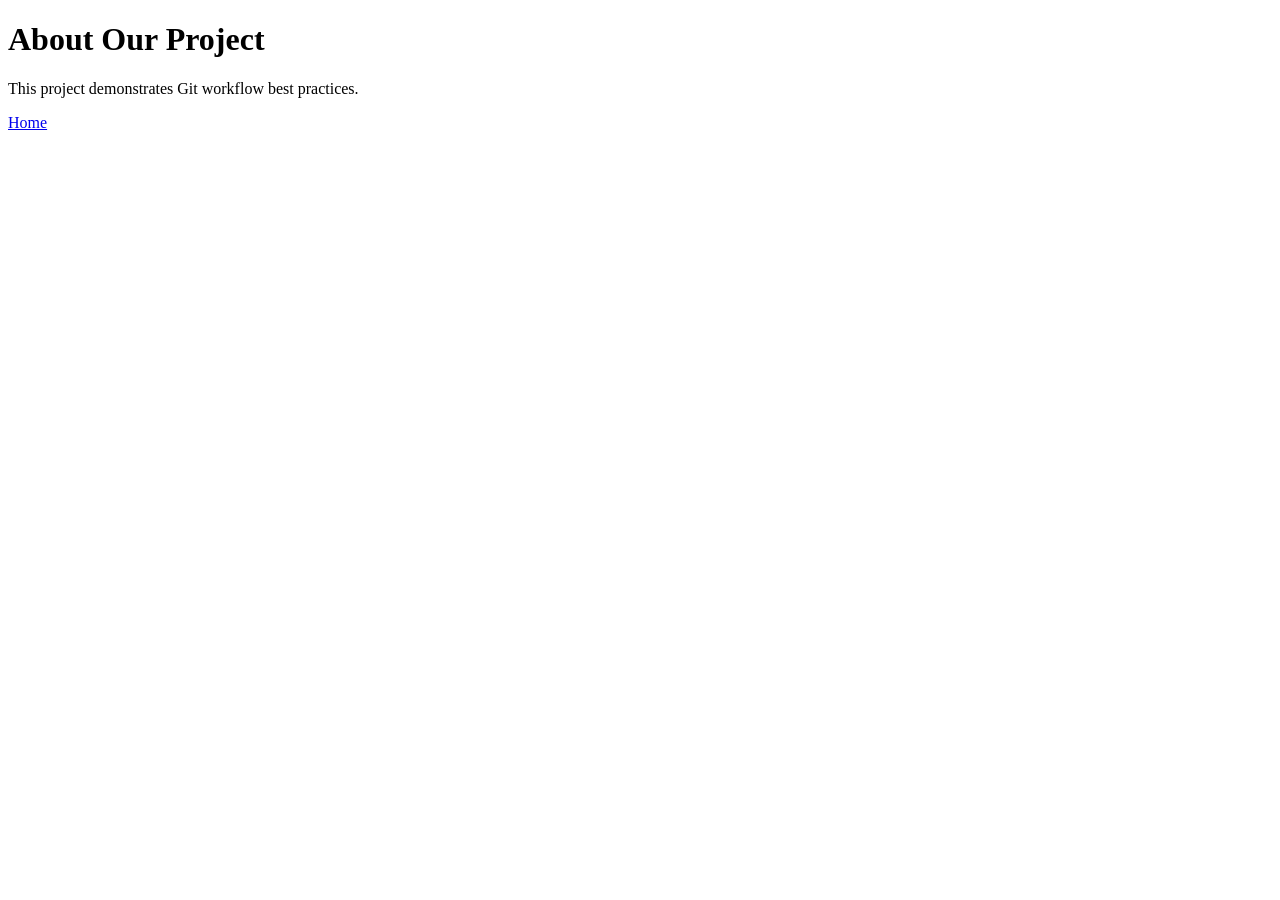
<file: about.html>
<!DOCTYPE html>
<html lang="en">
<head>
  <meta charset="UTF-8" />
  <title>About - Git Flow Lab</title>
  <link rel="stylesheet" href="styles.css" />
</head>
<body>
  <h1>About Our Project</h1>
  <p>This project demonstrates Git workflow best practices.</p>
  <a href="index.html">Home</a>
</body>
</html>
</file>
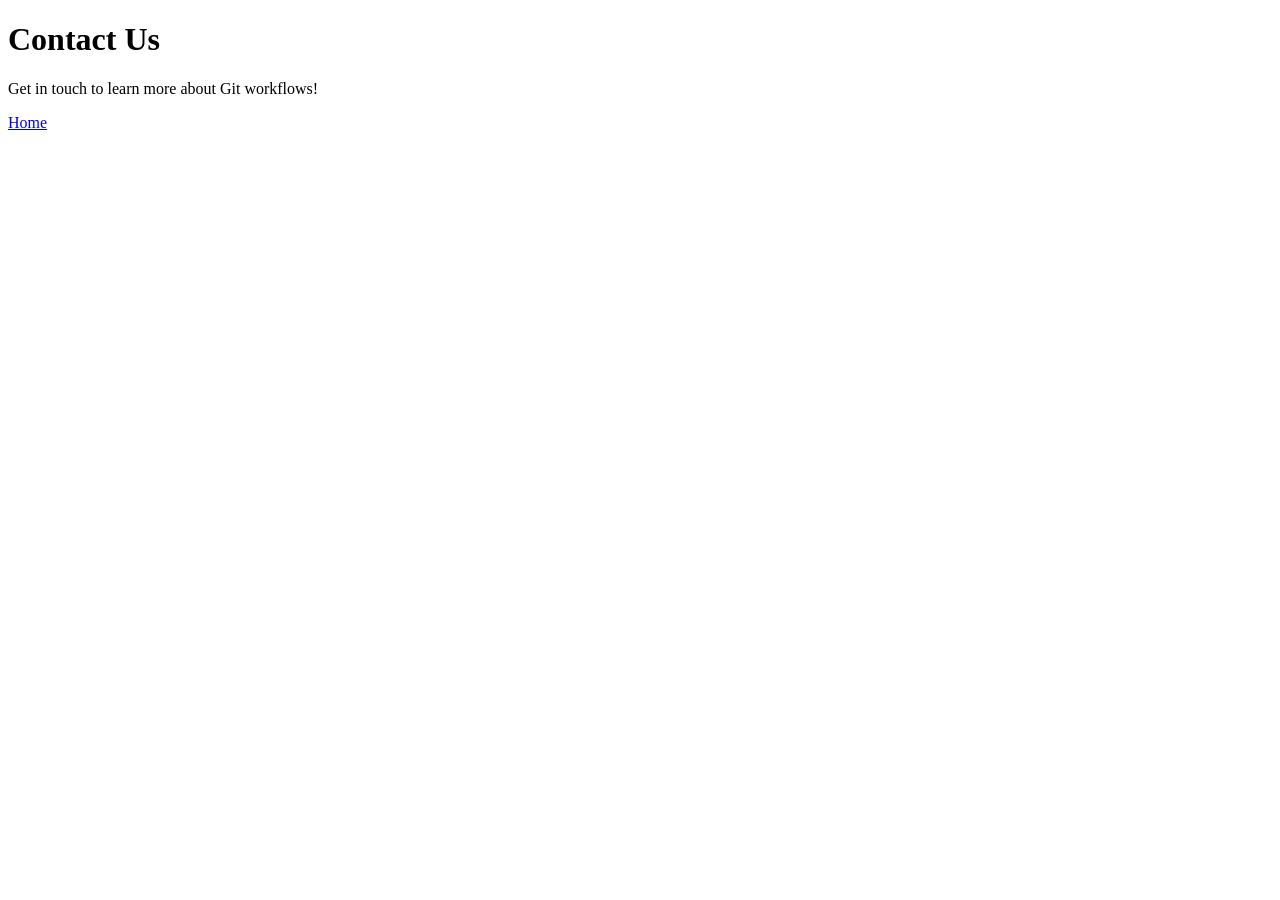
<file: contact.html>
<!DOCTYPE html>
<html lang="en">
<head>
  <meta charset="UTF-8" />
  <title>Contact - Git Flow Lab</title>
  <link rel="stylesheet" href="styles.css" />
</head>
<body>
  <h1>Contact Us</h1>
  <p>Get in touch to learn more about Git workflows!</p>
  <a href="index.html">Home</a>
</body>
</html>
</file>
<file: styles.css>
This applies default styling to the whole page: system font, spacing, and light background.
header {
  background: #2c3e50;
  padding: 1rem 2rem;
}

nav ul {
  list-style: none;
  display: flex;
  gap: 2rem;
  margin: 0;
  padding: 0;
}

nav a {
  color: white;
  text-decoration: none;
}

nav a:hover {
  text-decoration: underline;
}
[data-theme="dark"] {
  background: #1a1a1a;
  color: #ffffff;
}

[data-theme="dark"] header {
  background: #34495e;
}

button {
  background: #3498db;
  color: white;
  border: none;
  padding: 0.5rem 1rem;
  border-radius: 4px;
  cursor: pointer;
}
</file>
